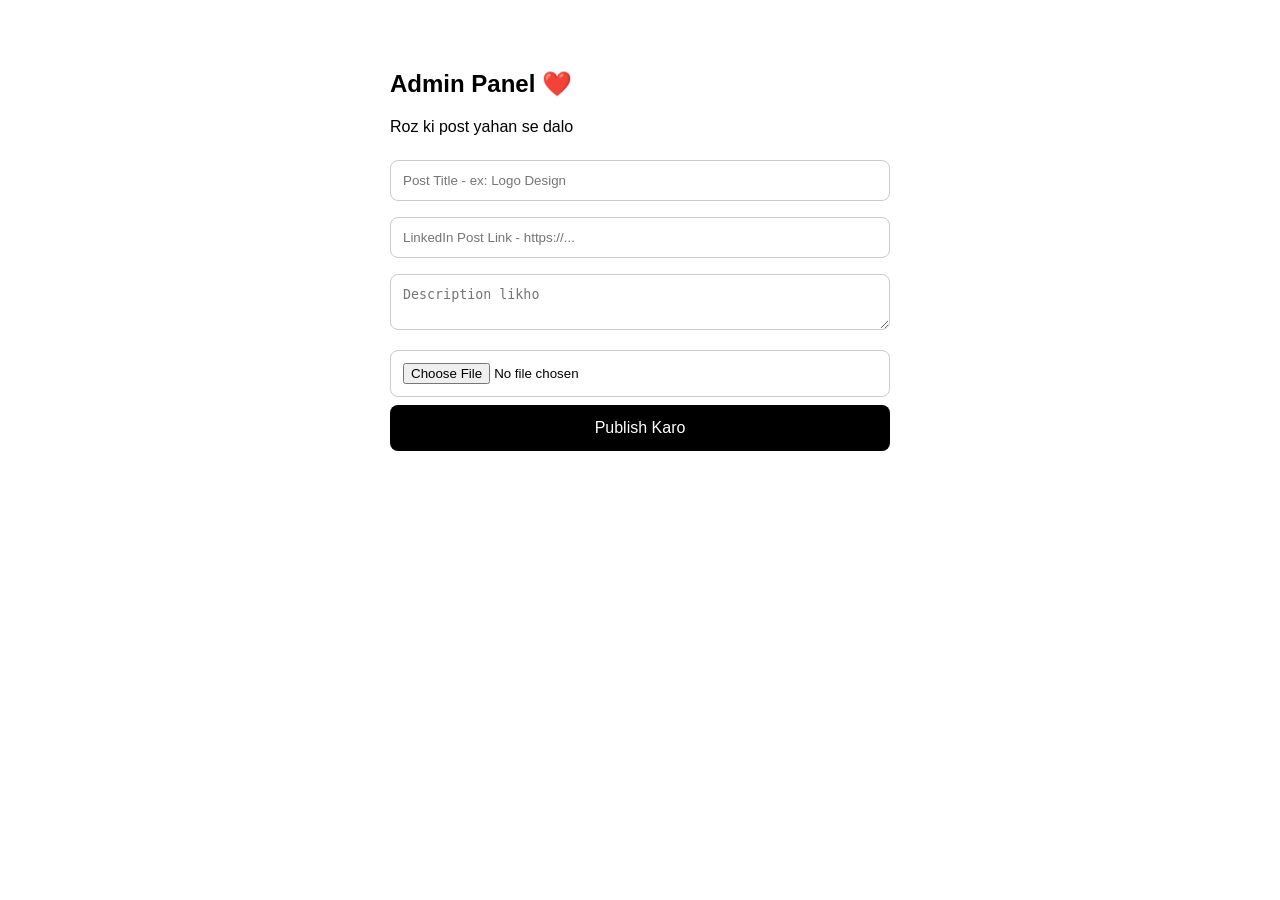
<file: admin.htm>
<!DOCTYPE html>
<html>
<head>
<meta name="viewport" content="width=device-width, initial-scale=1.0">
<title>Admin - Jameel</title>
<style>
body{font-family:Arial; max-width:500px; margin:30px auto; padding:20px; background:#fff}
input,textarea{width:100%; padding:12px; margin:8px 0; border:1px solid #ccc; border-radius:8px; box-sizing:border-box}
button{background:#000; color:#fff; padding:14px; width:100%; border:none; border-radius:8px; font-size:16px}
.card{background:#f0f0f0; padding:10px; margin-top:20px; border-radius:8px}
</style>
</head>
<body>
<h2>Admin Panel ❤️</h2>
<p>Roz ki post yahan se dalo</p>
<input id="title" placeholder="Post Title - ex: Logo Design">
<input id="linkedin" placeholder="LinkedIn Post Link - https://...">
<textarea id="desc" placeholder="Description likho"></textarea>
<input type="file" id="image" accept="image/*">
<button onclick="publish()">Publish Karo</button>
<div id="out"></div>

<script>
function publish(){
 let t=document.getElementById('title').value;
 let l=document.getElementById('linkedin').value;
 let d=document.getElementById('desc').value;
 let f=document.getElementById('image').files[0];
 if(!t||!f) return alert('Title aur Image lazmi hai jani');

 let r=new FileReader();
 r.onload=function(e){
   let post={title:t, linkedin:l, desc:d, image:e.target.result, date:new Date().toLocaleDateString()};
   let old=JSON.parse(localStorage.getItem('jameel_posts')||'[]');
   old.unshift(post);
   localStorage.setItem('jameel_posts', JSON.stringify(old));
   document.getElementById('out').innerHTML=`<div class="card">
   <b>Ho gaya! Ab ye step karo:</b><br><br>
   1. posts.json file open karo<br>
   2. Neeche wala sara code copy karke wahan paste karo<br>
   3. Commit kar do<br>
   <textarea style="height:250px; margin-top:10px">${JSON.stringify(old,null,2)}</textarea>
   <br><a href="index.html" target="_blank">Portfolio Dekho</a>
   </div>`;
 }
 r.readAsDataURL(f);
}
</script>
</body>
</html>
</file>
